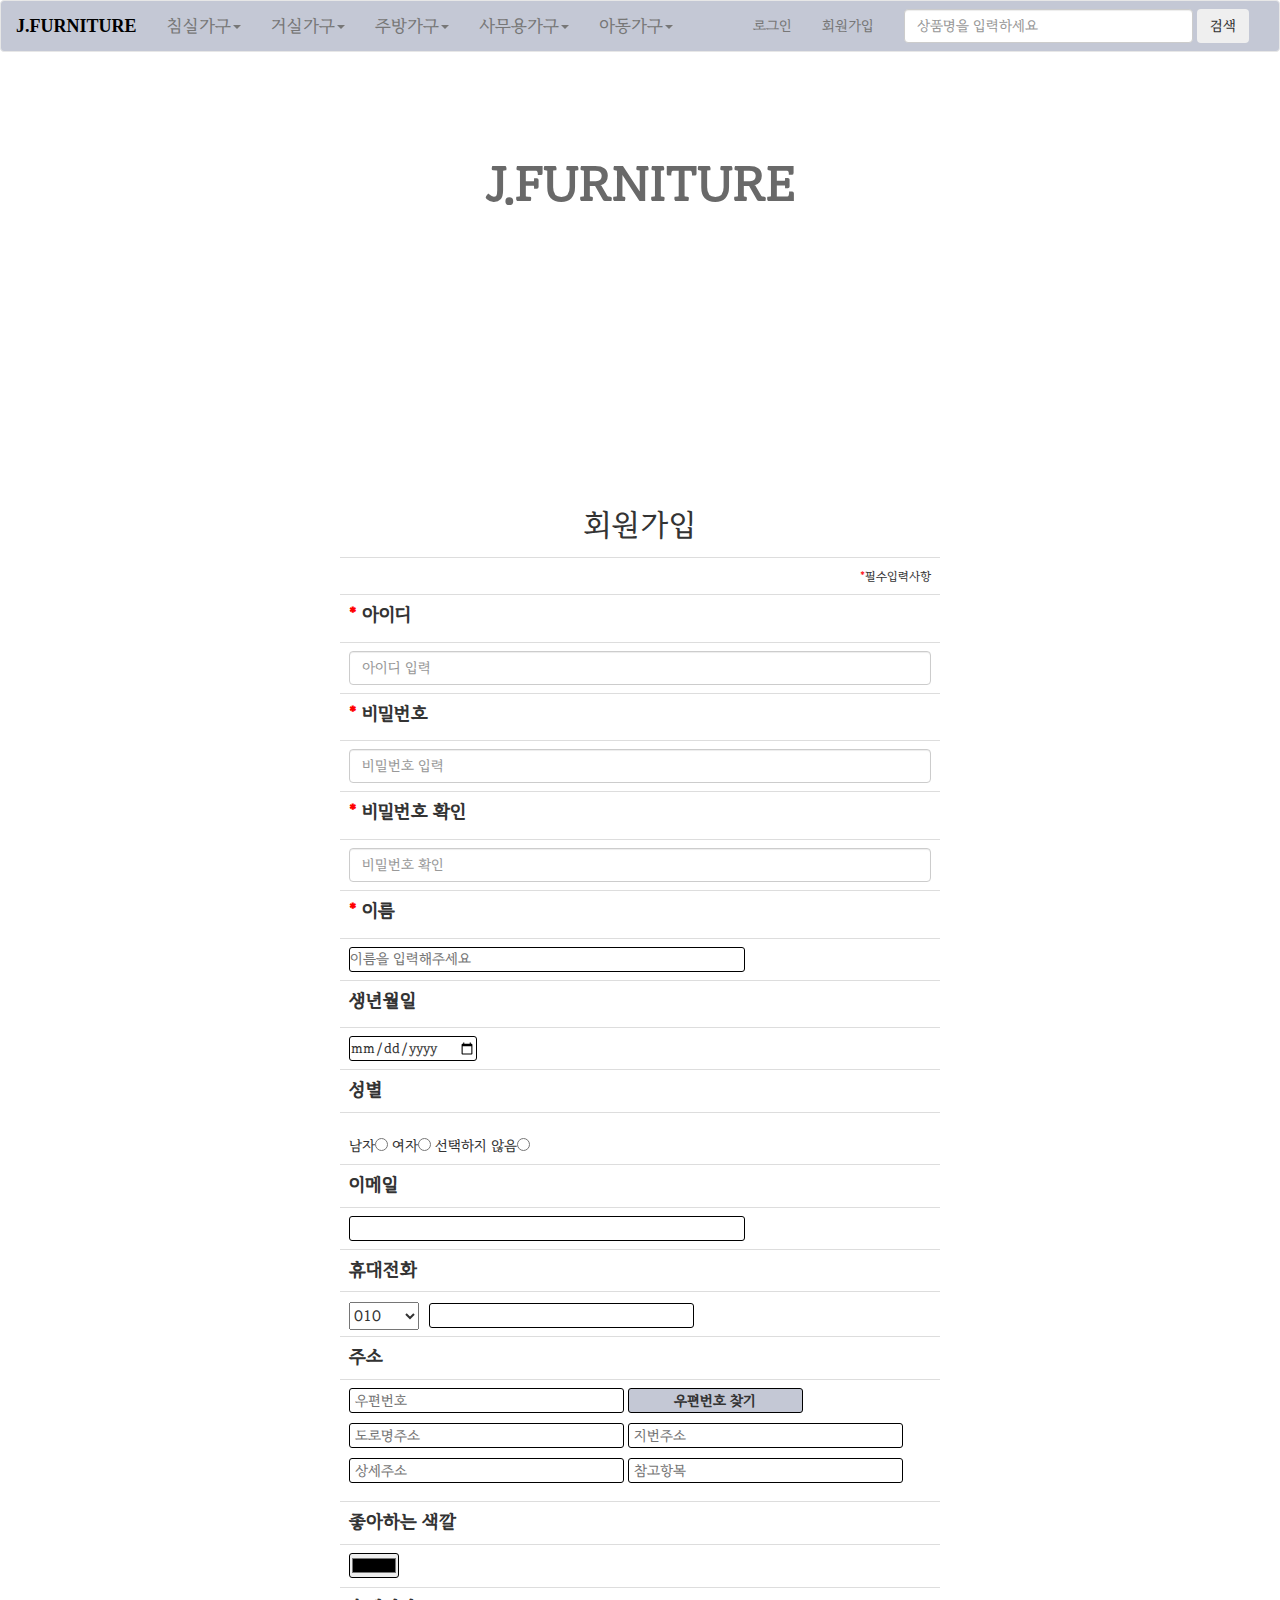
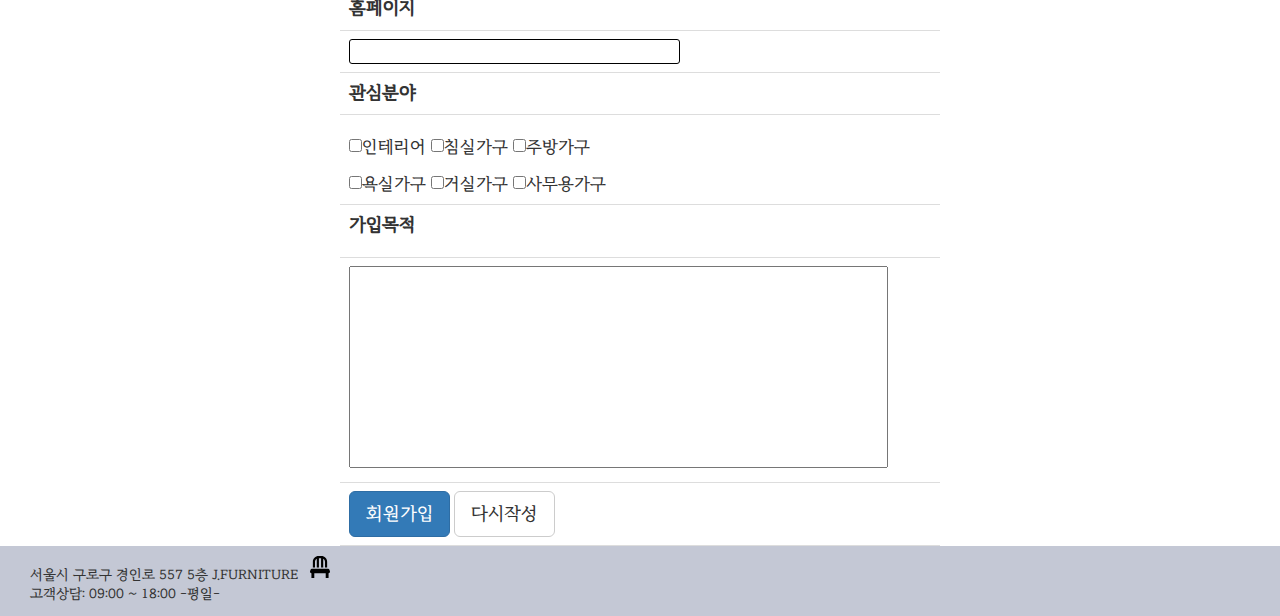
<file: html/jh.html>
<!DOCTYPE html>
<html lang="en">
<head>
    <meta charset="UTF-8">
    <meta http-equiv="X-UA-Compatible" content="IE=edge">
    <meta name="viewport" content="width= , initial-scale=1.0">
    <title>J.FURNITURE</title>
    <link rel="icon" href="../resources/images/jh_icon.png">
    <link rel="stylesheet" href="https://maxcdn.bootstrapcdn.com/bootstrap/3.3.2/css/bootstrap.min.css"/>
    <link rel="stylesheet" href="https://cdnjs.cloudflare.com/ajax/libs/font-awesome/5.14.0/css/all.min.css"/>
    <link rel="stylesheet" href="../css/jh.css">
    <script src="https://code.jquery.com/jquery-3.4.1.min.js"></script>
    <script src="https://maxcdn.bootstrapcdn.com/bootstrap/3.3.2/js/bootstrap.min.js"></script>
    <script src="//t1.daumcdn.net/mapjsapi/bundle/postcode/prod/postcode.v2.js"></script>
</head>
<body id="page-top">
    <nav class="navbar navbar-default bg-light" style="position: relative;z-index:100;">
        <div class="container-fluid">
          <div class="navbar-header">
            <button type="button" class="navbar-toggle collapsed" data-toggle="collapse" data-target="#bs-example-navbar-collapse-1" aria-expanded="false">
              <span class="sr-only">Toggle navigation</span>
              <span class="icon-bar"></span>
              <span class="icon-bar"></span>
              <span class="icon-bar"></span>
            </button>
            <a class="navbar-brand" href="#" style="color:black;font-family: 'Times New Roman', Times, serif;">J.FURNITURE</a>
          </div>
      
          
          <div class="collapse navbar-collapse" id="bs-example-navbar-collapse-1">
            <ul class="nav navbar-nav">
                <li class="dropdown">
                <a href="#" class="dropdown-toggle" data-toggle="dropdown" role="button" aria-haspopup="true" aria-expanded="false">침실가구<span class="caret"></span></a>
                <ul class="dropdown-menu">
                  <li><a href="#">침대</a></li>
                  <li><a href="#">매트리스</a></li>
                  <li><a href="#">장롱</a></li>
                  <li><a href="#">수납가구</a></li>
                </ul>
              </li>
            </ul>
            <ul class="nav navbar-nav">
                <li class="dropdown">
                <a href="#" class="dropdown-toggle" data-toggle="dropdown" role="button" aria-haspopup="true" aria-expanded="false">거실가구<span class="caret"></span></a>
                <ul class="dropdown-menu">
                  <li><a href="#">가죽소파</a></li>
                  <li><a href="#">패브릭소파</a></li>
                  <li><a href="#">거실장</a></li>
                  <li><a href="#">거실테이블</a></li>
                </ul>
              </li>
            </ul>
            <ul class="nav navbar-nav">
                <li class="dropdown">
                <a href="#" class="dropdown-toggle" data-toggle="dropdown" role="button" aria-haspopup="true" aria-expanded="false">주방가구<span class="caret"></span></a>
                <ul class="dropdown-menu">
                  <li><a href="#">원목식탁</a></li>
                  <li><a href="#">세라믹식탁</a></li>
                  <li><a href="#">식탁의자</a></li>
                </ul>
              </li>
            </ul>
            <ul class="nav navbar-nav">
                <li class="dropdown">
                <a href="#" class="dropdown-toggle" data-toggle="dropdown" role="button" aria-haspopup="true" aria-expanded="false">사무용가구<span class="caret"></span></a>
                <ul class="dropdown-menu">
                  <li><a href="#">책상</a></li>
                  <li><a href="#">의자</a></li>
                  <li><a href="#">파티션</a></li>
                  <li><a href="#">수납가구</a></li>
                </ul>
              </li>
            </ul>
            <ul class="nav navbar-nav">
                <li class="dropdown">
                <a href="#" class="dropdown-toggle" data-toggle="dropdown" role="button" aria-haspopup="true" aria-expanded="false">아동가구<span class="caret"></span></a>
                <ul class="dropdown-menu">
                  <li><a href="#">아동침대</a></li>
                  <li><a href="#">책상/책장</a></li>
                  <li><a href="#">의자</a></li>
                  <li><a href="#">수납가구</a></li>
                </ul>
              </li>
            </ul>
            <form class="navbar-form navbar-right">
              <div class="form-group">
                <input type="text" class="form-control" placeholder="상품명을 입력하세요">
              </div>
              <button type="submit" class="btn btn-dark">검색</button>
            </form>
            <ul class="nav navbar-nav navbar-right">
              <li><a href="#">로그인</a></li>
              <li><a href="#">회원가입</a></li>
            </ul>
          </div><!-- /.navbar-collapse -->
        </div><!-- /.container-fluid -->
      </nav>
    <!-- Header-->
    <!-- section--------------------------------- -->
    <body>
     
      <div class="headFont">
        <span class="headJfnt h1">J.FURNITURE</span>
        <span class="headJfnt_img "><img class="img-responsive" src="../resources/images/Jh_main_copy.jpg " alt=""></span>
      </div>

   
      <div class="register">
      <div class="container">
        <p class="p1">회원가입</p>
        <form action="#" method="post">
            <table  class=" table-bordered table">
                <tr>
                    <td  style="text-align:right;"><small><span class="must">*</span>필수입력사항</small></td>
                </tr>
             
                <trA>
                    <th scope="row"><label for="id"><span class="must">*</span> 아이디</label></th>
                </trA>
                <tr>
                    <td><input type="text" class="form-control" id="id" placeholder="아이디 입력" title="아이디를 입력하세요" required="required" maxlength="18" size="30"></td>
                </tr>
                <tr> 
                     <th scope="row"><label for="pw"><span class="must">*</span> 비밀번호</label></th>
                </tr>
                <tr>
                    <td><input type="password" class="form-control" id="pw" placeholder="비밀번호 입력" title="비밀번호를 입력하세요" required="required" maxlength="16" size="30"></td>
                </tr>
                <tr>
                    <th scope="row"><label for="rpw"><span class="must">*</span> 비밀번호 확인</label></th>
                </tr>
                <tr>
                    <td><input type="password" class="form-control" id="rpw" placeholder="비밀번호 확인" title="비밀번호를 한번 더 입력하세요" required="required" maxlength="16" size="30"></td>
                </tr>
                <tr>
                    <th scope="row"><label for="name"><span class="must">*</span> 이름</label></th>
                </tr>
                <tr>
                    <td><input type="text" id="name" placeholder="이름을 입력해주세요" title="이름을 입력하세요" size="30" required="required"></td>
                </tr>
                <tr>
                    <th scope="row"><label for="birthday">생년월일</label></th>
                </tr>
                <tr>
                    <td><input type="date" id="birthday" title="생년월일을 선택하세요"></td>
                </tr>
                <tr>
                    <th scope="row">성별</th>
                </tr>
                <tr>
                    <td>남자<input type="radio" name="gender" class="gender" value="man">   여자<input type="radio" name="gender" class="gender" value="woman">   선택하지 않음<input type="radio" name="gender" class="gender" value="none"></td>
                </tr>
                <tr>
                    <th scope="row" for="email">이메일</th>
                </tr>
                <tr>
                    <td><input type="email" id="email" title="이메일 주소 입력" autocomplete="on" size="30">
                    </td>
                </tr>
                <tr>
                    <th scope="row" for="hpn">휴대전화</th>
                </tr>
                <tr name="pnb">
                    <td><select id="hpn" title="휴대폰 앞자리를 선택해주세요">
                    <option>선택</option>
                    <option value="010" selected>010</option> 
                    <input type="text" title="휴대폰 번호는 숫자 3~4자리 - 숫자 4자리로 입력해주세요"  maxlength="10" pattern="\d{3,4}-\d{4}"  >
                    </td>
                </tr>
                <tr>
                    <th>주소</th>
                </tr>
                <tr>
                    <td><input type="text" id="sample4_postcode" placeholder="우편번호" class="address_1">
                        <input type="button" onclick="javascript:sample4_execDaumPostcode()" value="우편번호 찾기" class="searchAddress"><br>
                        <input type="text" id="sample4_roadAddress" placeholder="도로명주소" class="address_1">
                        <input type="text" id="sample4_jibunAddress" placeholder="지번주소" class="address_1">
                        <span id="guide" style="color:#999;display:none"></span>
                        <input type="text" id="sample4_detailAddress" placeholder="상세주소" class="address_1">
                        <input type="text" id="sample4_extraAddress" placeholder="참고항목" class="address_1">
                    </td>
                </tr>
                <tr>
                    <th>좋아하는 색깔</th>
                </tr>
                <tr>
                    <td><input type="color" class="choiceColor"></td>
                </tr>
                <tr>
                    <th>홈페이지</th>
                </tr>
                <tr>
                    <td><input type="url" size="25"></td>
                </tr>
                <tr>
                    <th>관심분야</th>
                </tr>
                <tr>
                    <td class="preferp">
                        <input type="checkbox" value="interior" class="prefer">인테리어
                        <input type="checkbox" value="badroom" class="prefer">침실가구
                        <input type="checkbox" value="kitchen" class="prefer">주방가구 <br>
                        <input type="checkbox" value="bathroom" class="prefer">욕실가구
                        <input type="checkbox" value="livingroom" class="prefer">거실가구
                        <input type="checkbox" value="office" class="prefer">사무용가구
                    </td>
                </tr>
                <tr>
                    <th><p class="p2">가입목적</p></th>
                </tr>
                <tr>
                    <td><textarea rows="10" cols="40" style="resize: none;"></textarea></td>
                </tr>
                <tr>
                    <td> <button type="submit" class="btn btn-primary btn-lg" onclick="return subclick()" target="jh.html">회원가입</button>
                      <button type="reset" class="btn btn-default btn-lg" onclick="firstStep()">다시작성</button>
                    </td>
                </tr>
            </table>
        </form>
    </div>


    </section>
    <!-- Services section-->
    <!-- Footer-->
    <footer class="py-5 bg-light" style="position: relative; z-index: 100;height: 70px; " >
        <div class="container px-4" style="padding-top: 10px;float: left;">
          <div class="col-lg-4">서울시 구로구 경인로 557 5층 J.FURNITURE&nbsp;&nbsp;&nbsp;<svg xmlns="http://www.w3.org/2000/svg" viewBox="0 0 448 512"><!-- Font Awesome Pro 5.15.4 by @fontawesome - https://fontawesome.com License - https://fontawesome.com/license (Commercial License) --><path d="M112 128c0-29.5 16.2-55 40-68.9V256h48V48h48v208h48V59.1c23.8 13.9 40 39.4 40 68.9v128h48V128C384 57.3 326.7 0 256 0h-64C121.3 0 64 57.3 64 128v128h48zm334.3 213.9l-10.7-32c-4.4-13.1-16.6-21.9-30.4-21.9H42.7c-13.8 0-26 8.8-30.4 21.9l-10.7 32C-5.2 362.6 10.2 384 32 384v112c0 8.8 7.2 16 16 16h32c8.8 0 16-7.2 16-16V384h256v112c0 8.8 7.2 16 16 16h32c8.8 0 16-7.2 16-16V384c21.8 0 37.2-21.4 30.3-42.1z"/></svg>
            <br>고객상담: 09:00 ~ 18:00 -평일-   </div>
          <div class="col-lg-4 ">
        
          </div>
         
        </div>
      </div>
    </footer>
    <script src="../javascript/jeonghyun.js"></script>
</body>
</html>
</file>
<file: css/jh.css>
@font-face{
    font-family: 'RidiBatang';
    src: url(../resources/font/RIDIBatang.otf) format(opentype);
}

@media(max-width: 768px){

  
  form{
  margin: 0px 10% 0px;
        
  }
  .register{
    margin-top: 150px;
    }
}

@media all and (min-width: 768px)and (max-width: 1024px) {
  .navbar {
    border-radius: 0px !important;
  }
  .register{
    margin-top: 150px;
    }
  
}

@media (min-width: 1024px) {

  /* html{
  overflow-x: hidden;
  } */

  .register{
  margin-top: 200px;
  }

}

*{
    margin: 0;
    padding: 0;
    font-family: 'RidiBatang';
    list-style: none;
    box-sizing: border-box;
}

/* ↓-------------bootstrap 수정--------------------↓ */
.navbar{
  margin-bottom: 0px !important;
}
.navbar-brand{
    font-weight: bold !important;
}
.bg-light{
    background-color: #C4C8D5 !important;
}
.dropdown-menu{
  
  z-index:101 !important;
}
.dropdown > a{
  font-size: 17px;
}

.dropdown-menu{
    background-color: #C4C8D5 !important;
    font-size: 16px !important;
    opacity: 0.9;
    border:1px solid #000;
}

.dropdown-item:hover{
    background-color:  #babdc7 !important;
    font-weight: bold !important;
}

.nav-link:hover{
    font-weight: bold !important;
}

.img-responsive{
  height: 300px !important;
  max-width: "" !important;
  width: 100%;
}
.h1{
  font-size: 5rem;
}

table{
  width: 600px !important;
  margin: auto !important;
  }

.table-bordered th,
.table-bordered td {
  border-top: 1px solid #ddd !important;
  border-left: 1px solid rgba(0,0,0,0) !important;
  border-right:1px solid rgba(0,0,0,0) !important;
}

/* ↑-------------bootstrap 수정--------------------↑*/


.jfur{
    color: rgba(0, 0, 0, 1);
    font-family: 'Times New Roman', Times, serif;
    position: relative ;
    z-index: 100;
}

.location_text::before,
.location_text::after {
content: "";
flex-grow: 1;
background: rgba(0, 0, 0, 0.979);
height: 1px;
font-size: 0px;
line-height: 0px;
margin: 0px 16px;
}

svg{
  width: 20px;  
  right: 30px;
  bottom: 60px;
}

footer{
  bottom: 0;
}

        
body{
  margin: 0px;
}
.must{
  color: red;
}

.p1{
  text-align: center;
  margin-top: 50px;
  font-size: 30px;
}

.ctb tr td{
  text-align: center;
  vertical-align: middle;
}
input{
  height: 25px;
  border: 1px solid #000;
  border-radius: 3px;
}
.signup{
  margin-bottom: 100px;
}

.footer{
  margin-top: 30px;
  background:rgba(150, 150, 150, 0.4);
  border: 1px solid #000;
  width: 100%;
  height: 200px;
}

.tr3{
  height: 50px;
}

th{
  width: 150px;
  text-align: left;
  vertical-align: bottom;
  line-height: 5px;
  padding:30px 0px 10px 50px;
  font-size: 18px;
  border-bottom: 1px solid #333;
}

.button1{
  background-color: rgb(10, 151, 3);
  color: #fff;
  border-radius: 5px;
  font-size: 20px;
  vertical-align: middle;
  width: 200px;
  height: 40px;
  margin: 20px 10px 0px;
}

.button2{
  background-color: #fff;
  border-radius: 5px;
  font-size: 20px;
  vertical-align: middle;
  height: 40px;
  margin: 20px 10px 0px;
}

.noLineHeight{
  line-height: 0px;

}
.preferp{
  font-size: 17px;
}
.prefer{
  translate: 0px 6px;
}

#hpn{
  width: 70px;
  height: 28px;
  margin-right: 10px;
  font-size: 16px;
  translate: 0px 2px;
}
.gender{
  translate: 0px 7px;
}

.searchAddress{
  background-color: #C4C8D5;
  width: 30%;
  font-size: 14px;
  font-weight: bold;
}
.address_1{
  padding: 5px;
  margin-bottom: 10px;
}

#ab1{
  display: none;
  font-size: 20px;
  text-align: center;
  font-weight: bold;
}

.animate__fadeInDown{
  --animate-duration: 2s;
}

.headFont{
  margin-top: 0px;
  width: 100% !important;
  height: 202px;
  position: relative;
  display: block;
  cursor: default;
}

.headJfnt{
  position: absolute;
  top: 50%;
  font-weight: 700;
  opacity: 0;
  width: 100%;
  text-align: center;
}

.headJfnt_img{
  position: absolute;
  font-size: 1.1em;
  opacity: 0;
  width: 100%;
  text-align: center;
  z-index: -1;
}

input:hover{
  border: 1px solid rgb(144, 144, 144);  
}
</file>
